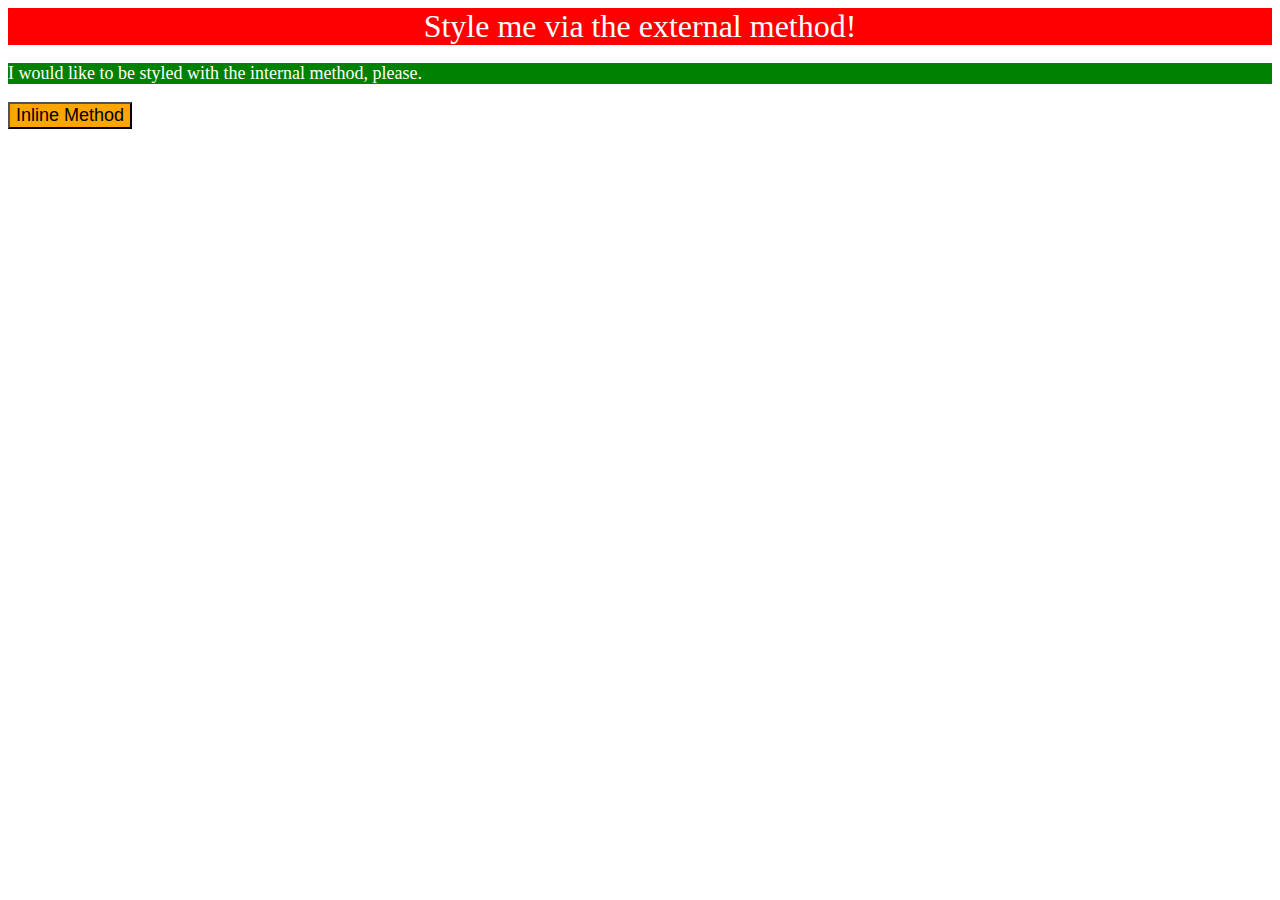
<file: foundations/01-css-methods/index.html>
<!DOCTYPE html>
<html lang="en">
  <head>
    <meta charset="UTF-8">
    <meta http-equiv="X-UA-Compatible" content="IE=edge">
    <meta name="viewport" content="width=device-width, initial-scale=1.0">
    <title>Methods for Adding CSS</title>
    <link rel="stylesheet" href="solution/solution.css">
    <style>
    p {
       background-color: green;
       font-size: 18px;
       color: white;
    }
    </style>
  </head>
  <body>
    <div>Style me via the external method!</div>
    <p>I would like to be styled with the internal method, please.</p>
    <button style="background-color: orange; font-size: 18px;">Inline Method</button>
  </body>
</html>
</file>
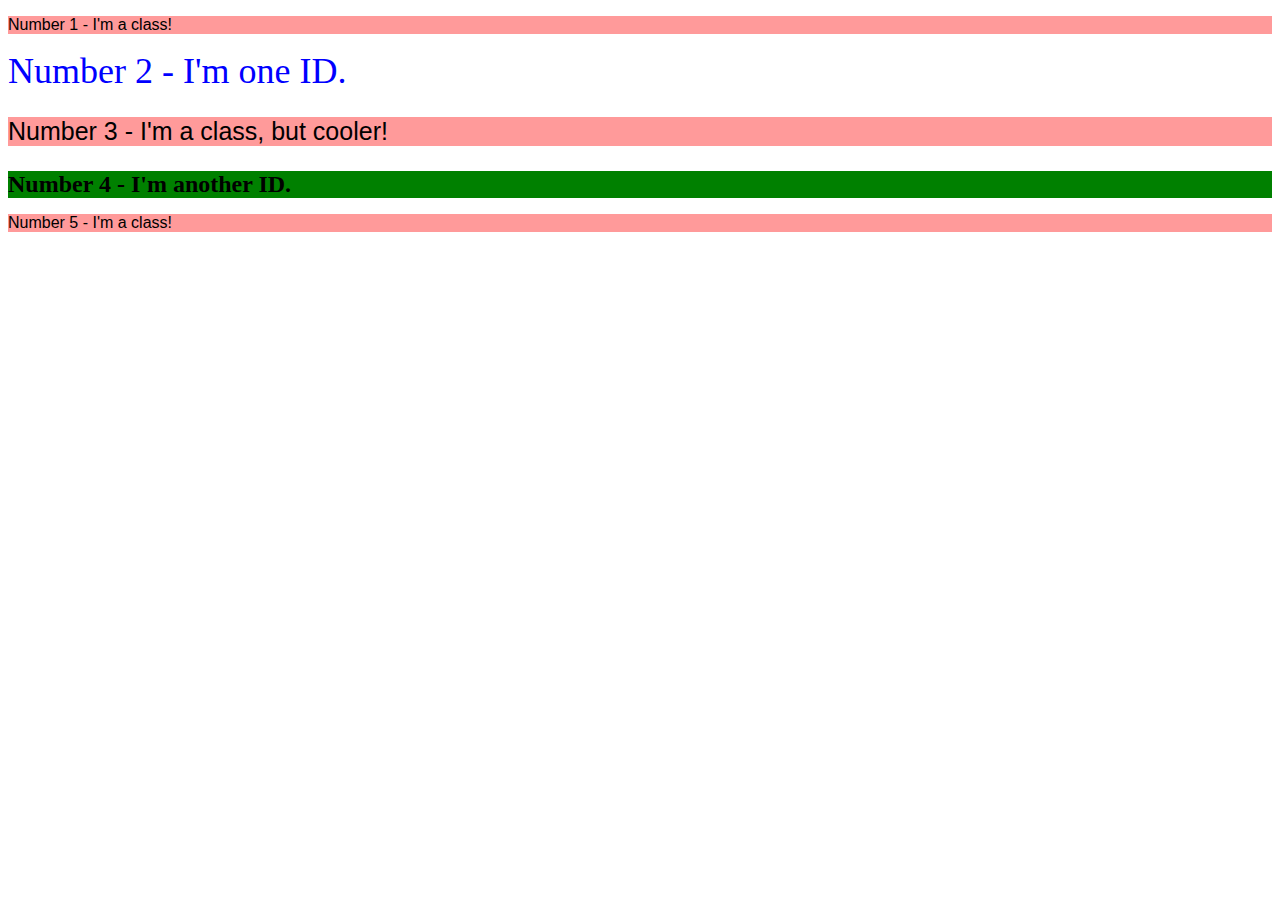
<file: foundations/02-class-id-selectors/index.html>
<!DOCTYPE html>
<html lang="en">
  <head>
    <meta charset="UTF-8">
    <meta http-equiv="X-UA-Compatible" content="IE=edge">
    <meta name="viewport" content="width=device-width, initial-scale=1.0">
    <title>Class and ID Selectors</title>
    <link rel="stylesheet" href="style.css">
  </head>
  <body>
    <p class="p">Number 1 - I'm a class!</p>
    <div id="id2">Number 2 - I'm one ID.</div>
    <p class="p a ">Number 3 - I'm a class, but cooler!</p>
    <div id="id4" style="font-weight: bold;">Number 4 - I'm another ID.</div>
    <p class="p" strong>Number 5 - I'm a class!</p strong>
  </body>
</html>
</file>
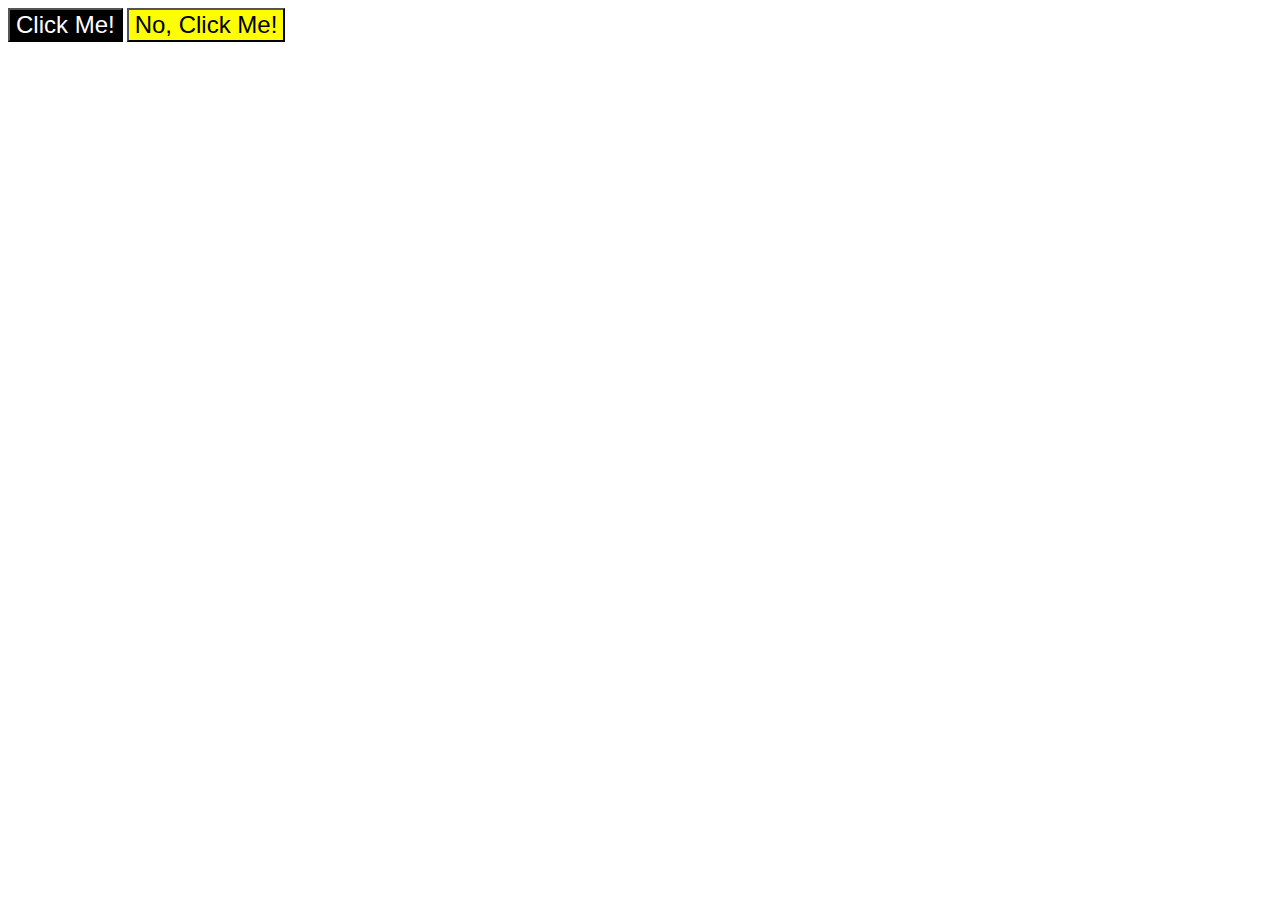
<file: foundations/03-grouping-selectors/index.html>
<!DOCTYPE html>
<html lang="en">
  <head>
    <meta charset="UTF-8">
    <meta http-equiv="X-UA-Compatible" content="IE=edge">
    <meta name="viewport" content="width=device-width, initial-scale=1.0">
    <title>Grouping Selectors</title>
    <link rel="stylesheet" href="style.css">
  </head>
  <body>
    <button class="sim me">Click Me!</button>
    <button class="nao me">No, Click Me!</button>
  </body>
</html>
</file>
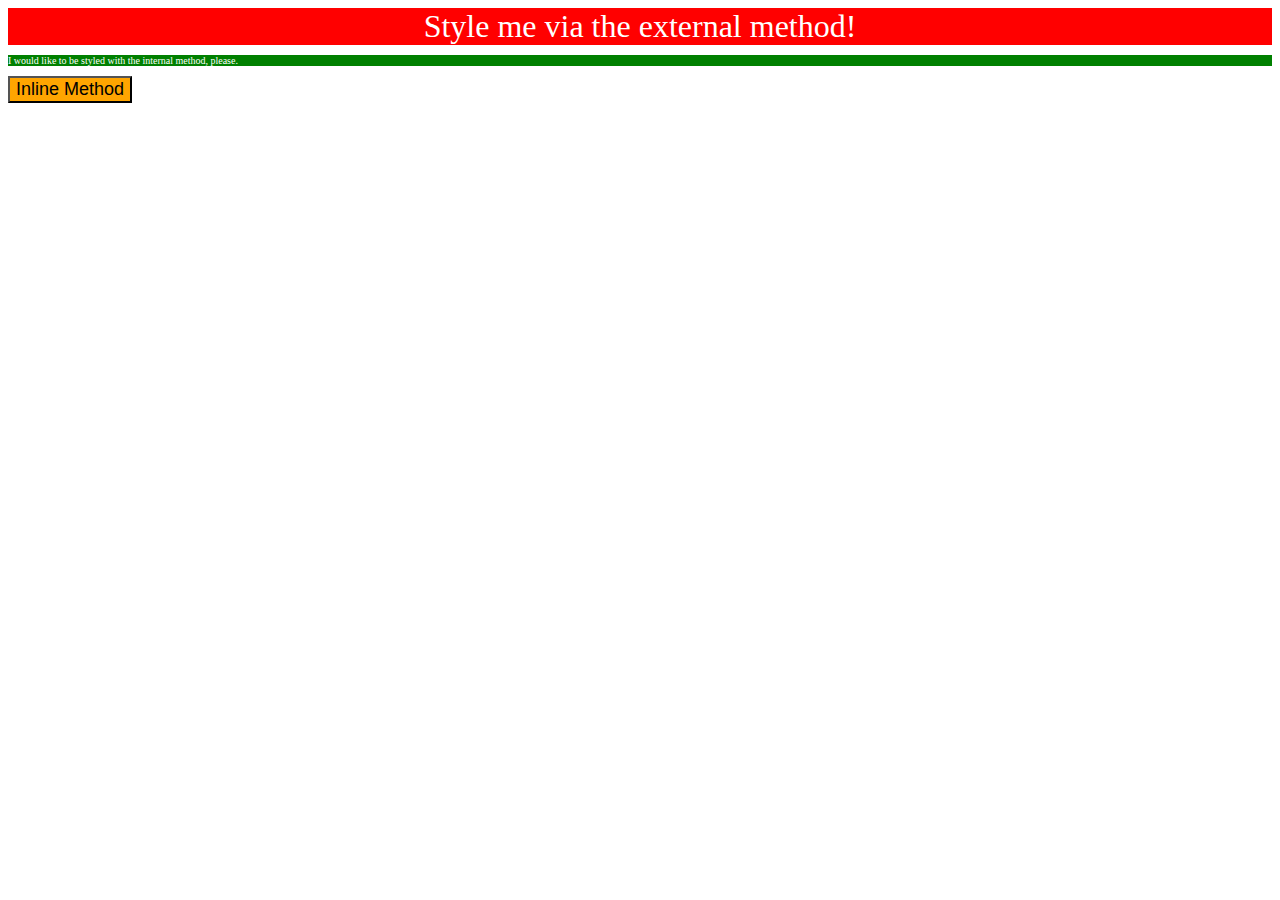
<file: foundations/01-css-methods/solution/solution.html>
<!DOCTYPE html>
<html lang="en">
  <head>
    <meta charset="UTF-8">
    <meta http-equiv="X-UA-Compatible" content="IE=edge">
    <meta name="viewport" content="width=device-width, initial-scale=1.0">
    <title>Methods for Adding CSS</title>
    <link rel="stylesheet" href="solution.css">

    <style>
      p {
        background-color: green;
        color: white;
        font-size: 10px;
      }
    </style>
  </head>
  <body>
    <div>Style me via the external method!</div>
    <p>I would like to be styled with the internal method, please.</p>
    <button style="background-color: orange; font-size: 18px;">Inline Method</button>
  </body>
</html>
</file>
<file: foundations/01-css-methods/solution/solution.css>
div {
  background-color: red;
  color: white;
  font-size: 32px;
  text-align: center;

}
</file>
<file: foundations/02-class-id-selectors/style.css>
p.p{
    color: black;
    background-color: rgba(255, 0, 0, 0.397);
    font-family: Verdana, Geneva, Tahoma, sans-serif;
}
p.p.a {
    font-size: 25px;
}
#id2 {
    color: blue;
    font-size: 36px;
}
#id4{
    background-color: green;
    font-size: 24px;
}
</file>
<file: foundations/03-grouping-selectors/style.css>
button.me{
    font-size: 24px;
    font-family:Helvetica,'Times New Roman',sans-serif;
           
 
}
button.sim{
    background-color: black;
    color: white;
}
button.nao{
    background-color: yellow;
}
</file>
